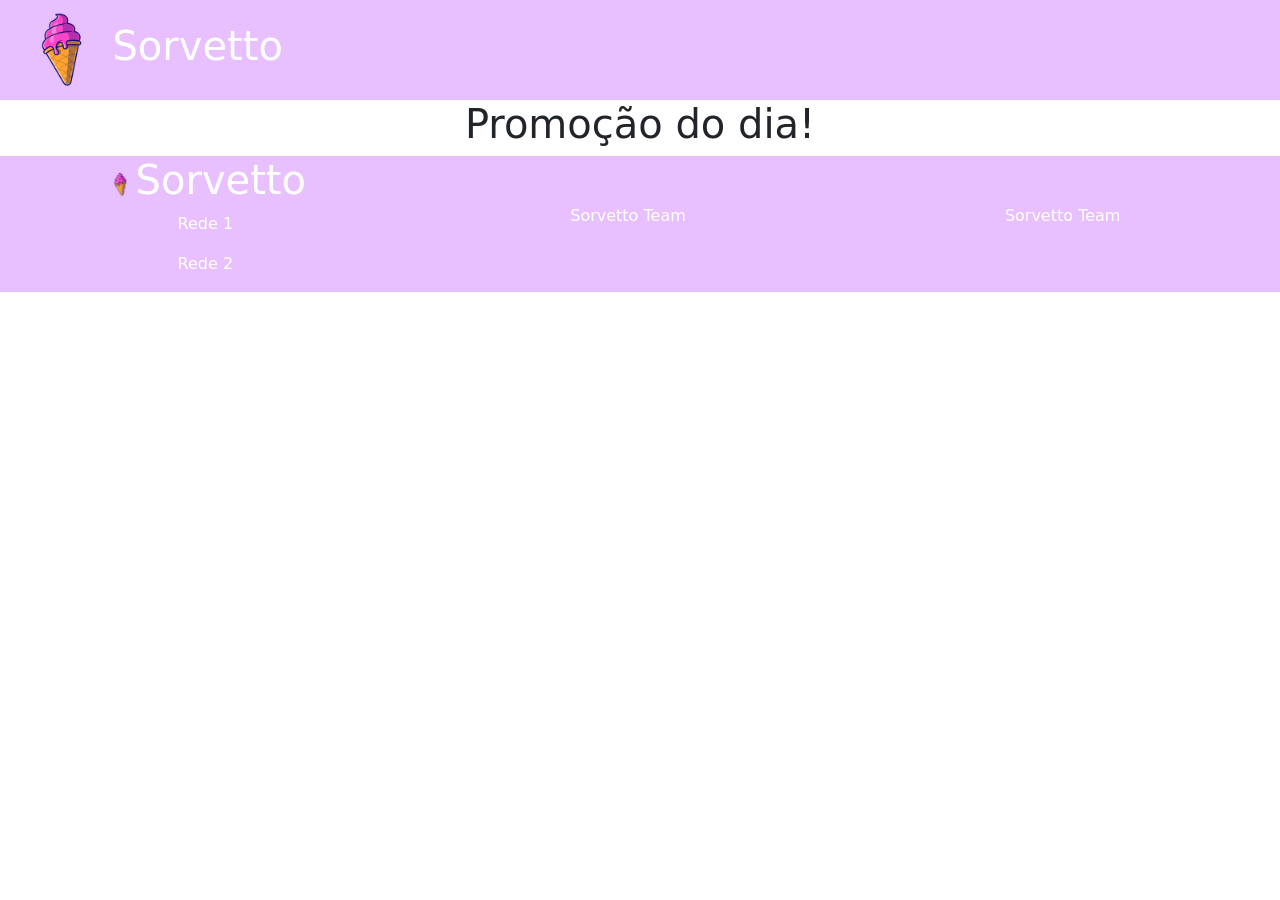
<file: index.html>
<!DOCTYPE html>
<html lang="en">
<head>
    <meta charset="UTF-8">
    <meta name="viewport" content="width=device-width, initial-scale=1.0">
    <title>Document</title>

    <link rel="stylesheet" href="estilobase.css">
    <link href="https://cdn.jsdelivr.net/npm/bootstrap@5.3.0/dist/css/bootstrap.min.css" rel="stylesheet">
</head>

<body class="">
    <header class="bg-rosaClaroBase">
        <div class="container-fluid d-flex align-items-center">
            <img src="images/sorveteLogo.png" style="max-width: 8%;">
            <div class="c-white"><h1>Sorvetto</h1></div>
        </div>

    </header>
    
    <main>
        <div class="text-center">
            <h1 class="">Promoção do dia!</h1>
        </div>

        <div>
            
        </div>
    </main>

    <footer class="bg-rosaClaroBase justify-content-center d-flex row">
        <div class="d-flex justify-content-center col-4 row">
            <div class="container-fluid d-flex align-items-center justify-content-center">
                <img src="images/sorveteLogo.png" style="max-width: 8%;">
                <div class="c-white"><h1>Sorvetto</h1></div>
            </div>

            <div class="c-white text-center">
                <p>Rede 1</p>
                <p>Rede 2</p>
            </div>
        </div>

        <div class="d-flex align-items-center justify-content-center col-4">
            <p class="c-white">Sorvetto Team</p>
        </div>

        <div class="d-flex align-items-center justify-content-center col-4">
            <p class="c-white">Sorvetto Team</p>
        </div>

    </footer>
</body>



</html>
</file>
<file: estilobase.css>
.bg-rosaClaroBase{
    background-color: #E8C0FF;
}
.bg-rosaClaro{
    background-color: #FCB5E7;
}

.c-white{
    color: white;
}
</file>
